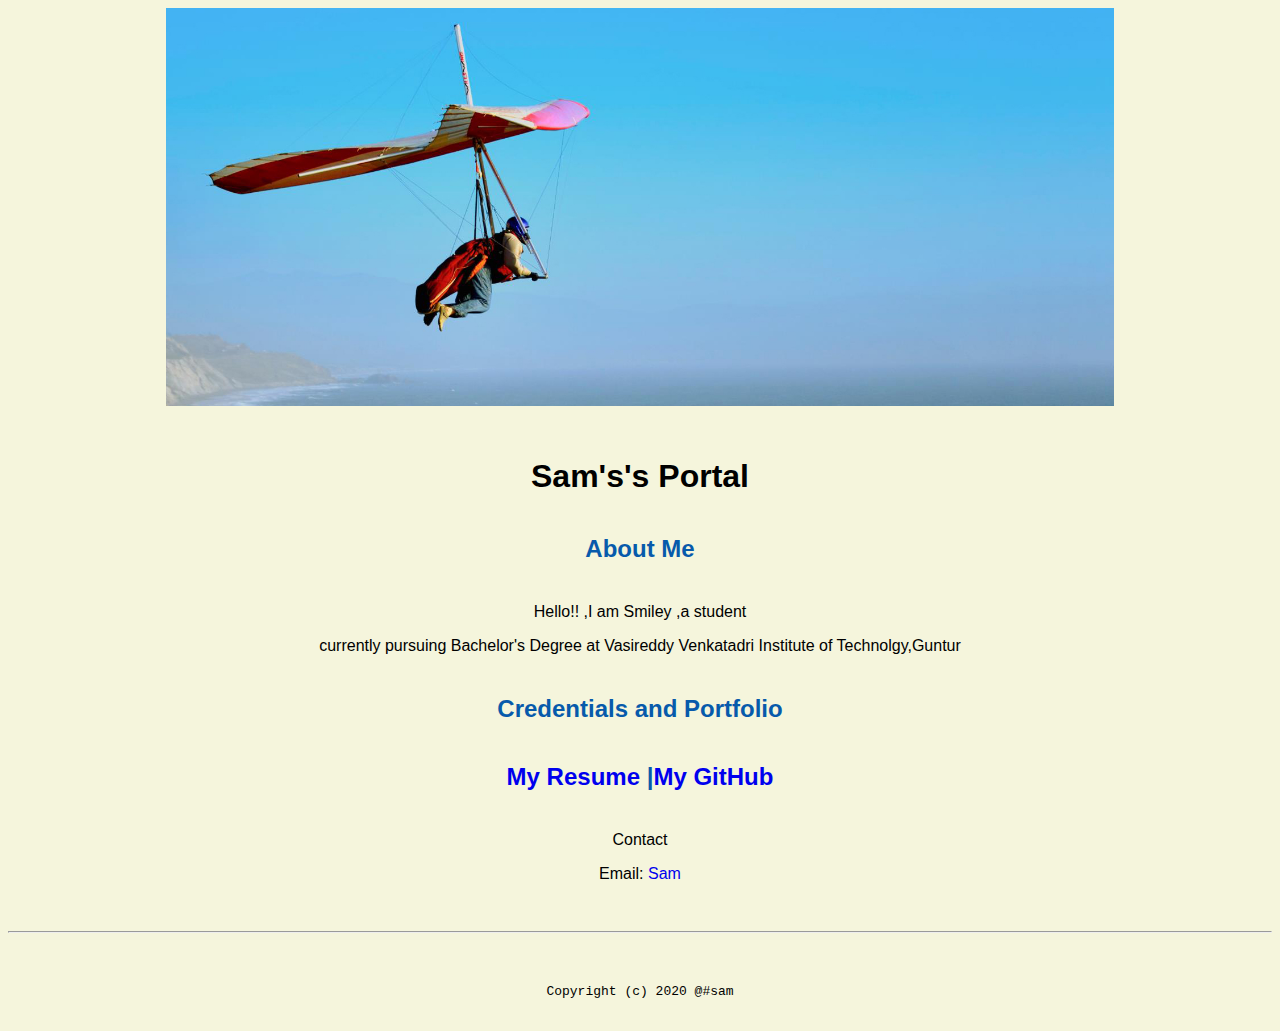
<file: index.html>
<!doctype html>

<!-- this is a comment for human! -->

<html lang="en">

  <header>
    <title>sam's portal</title>
    <link rel="stylesheet" href="css/master.css">
    <link rel="FaviconIcon" href="favicon.ico" type="image/x-icon">
    <link rel="shortcut" href="favicon.ico" type="image/x-icon">
    <meta name="viewport" content="width=device-width,initial-scale=1,shrink-to-fit-no">
    <meta name="name" content="Anjana's portal">
    <meta name="robots" content="noindex,nofollow">
  </header>

  <body>
    <img src="images/banner.jpg" width="75%" alt="banners">
<h1>Sam's's Portal</h1>
<h2>About Me</h2>
<p>Hello!! ,I am Smiley ,a student</p>
<p>currently pursuing Bachelor's Degree at Vasireddy Venkatadri Institute of Technolgy,Guntur</p>
<h2>Credentials and Portfolio</h2>

<h2><a href="resume.html">My Resume </a>|<a href="https://github.com/Anu910" >My GitHub</a></h2>
<p>Contact</p>

<p>Email: <a href="mailto:Sam90@1gmail.com">Sam</a></p>
  </body>

  <footer>
    <hr>
    <code>Copyright (c) 2020 @#sam

  </footer>

</html>
</file>
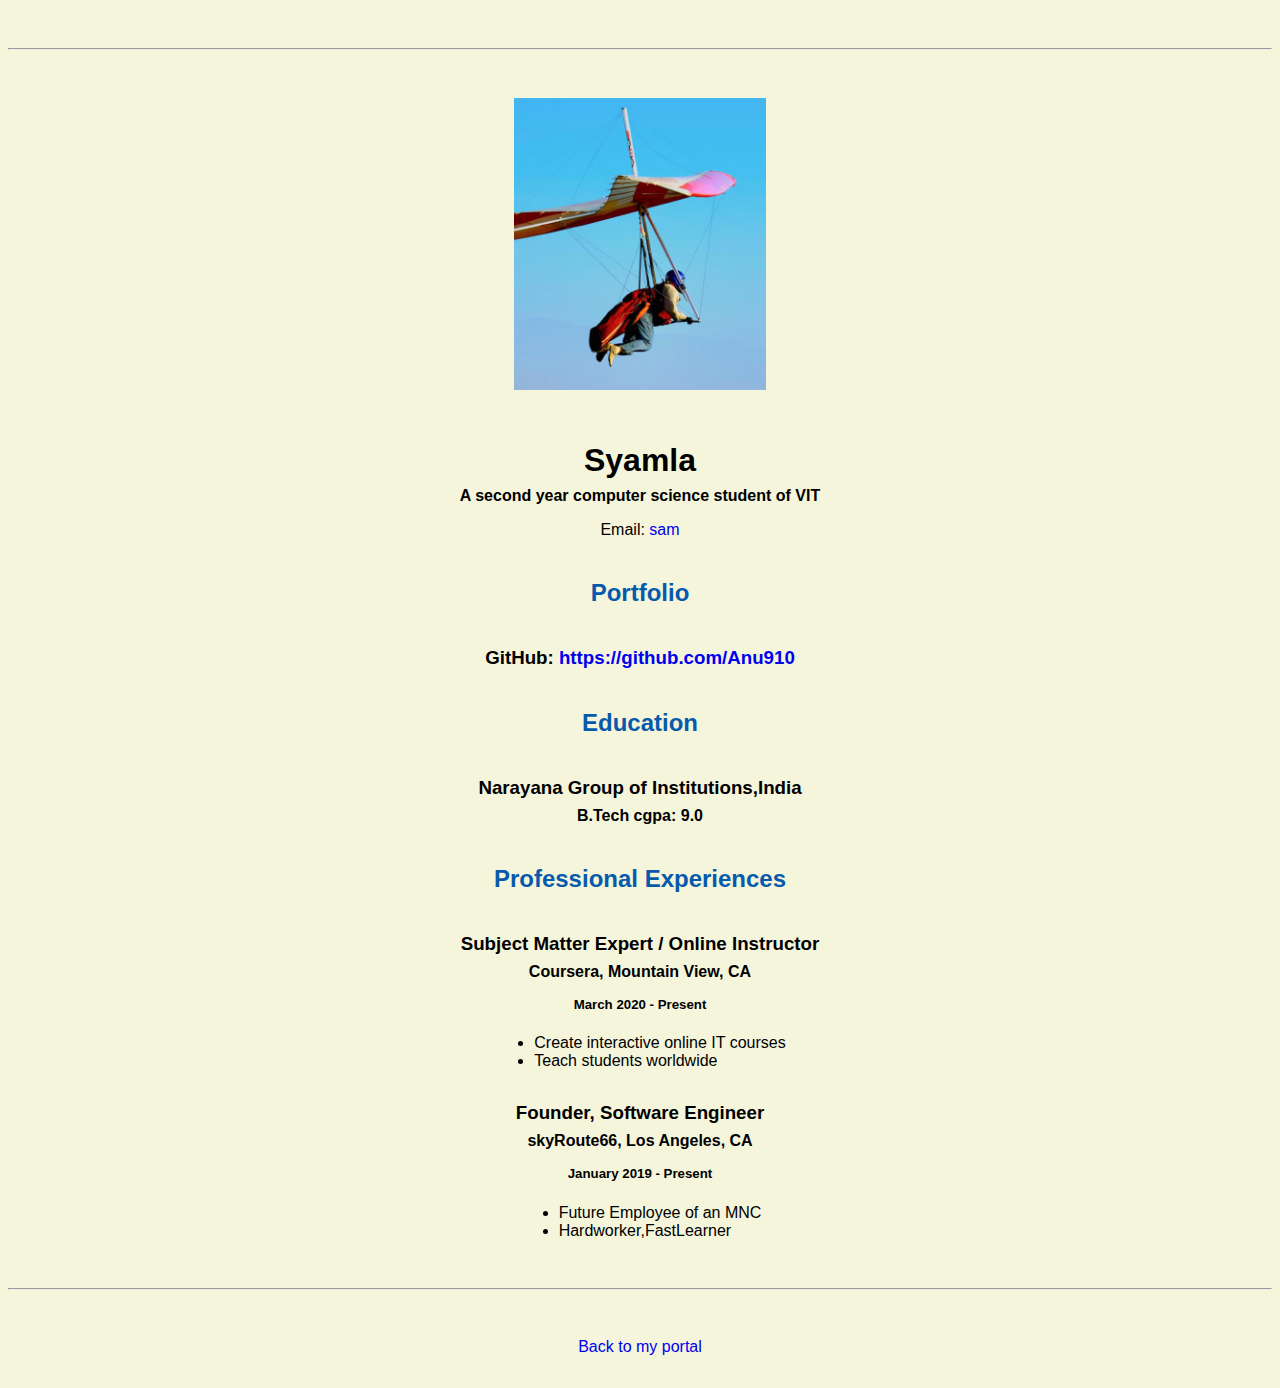
<file: resume.html>
<!doctype html>

<!-- this is a comment for human! -->

<html lang="en">

  <header>
    <title>Sam's Resume</title>
      <link rel="stylesheet" href="css/master.css">

      <link rel="FaviconIcon" href="favicon.ico" type="image/x-icon">
      <link rel="shortcut" href="favicon.ico" type="image/x-icon">
      <meta name="viewport" content="width=device-width,initial-scale=1,shrink-to-fit-no">
      <meta name="name" content="Anjana's portal">
      <meta name="robots" content="noindex,nofollow">
  </header>

  <body>
    <hr>

    <img src="images/headshot.jpg" alt="Harrison Kong's headshot" width="20%">

    <h1>Syamla</h1>
    <h4>A second year computer science student of VIT</h4>

    <p>Email: <a href="mailto:Sam90@gmail.com" target="_blank">sam</a></p>
    <!-- don't post physical address, personal phone number or other personal information on the web! -->

    <h2>Portfolio</h2>
      <h3>GitHub: <a href="https://github.com/Anu910" target="_blank">https://github.com/Anu910</a></h3>

    <h2>Education</h2>

    <h3>Narayana Group of Institutions,India</h3>
    <h4>B.Tech cgpa: 9.0</h4>

    <h2>Professional Experiences</h2>

    <h3>Subject Matter Expert / Online Instructor</h3>
    <h4>Coursera, Mountain View, CA</h4>
    <h5>March 2020 - Present</h5>
      <ul>
        <li>Create interactive online IT courses</li>
        <li>Teach students worldwide</li>
      </ul>

    <h3>Founder, Software Engineer</h3>
    <h4>skyRoute66, Los Angeles, CA</h4>
    <h5>January 2019 - Present</h5>
      <ul>
        <li> Future Employee of an MNC</li>
        <li>Hardworker,FastLearner</li>
      </ul>
  </body>

  <footer>
  <hr>
  <p><a href="index.html">Back to my portal</a><p>
  </footer>

</html>
</file>
<file: css/master.css>
/* Cascading stylesheet for the website */

/* Text inside these asterisks and slashes are comments for human */

  a {
    /* set the text color to blue here */
    text-decoration: none; /* This means we do not want hyperlinks to be underlined */
  }

  a:hover {
    color:red;/* set the text color to red here */
    text-decoration: none; /* This means we do not want hyperlinks to be underlined */
  }

  body {
  background-color: beige;
  color:black; /* set the background color here */
    /* set the text color to black here */
    /* set the font here */
    /* set the text alignment here */
    font-family: Arial,Helvetica,sans-serif;
    text-align:center;
   }

  footer {
    margin-top: 2rem;
    margin-bottom: 2rem;
  }

  h1 {
    margin-bottom: 0.5rem;
    margin-top: 3rem;
   }

  h2 {
    color:#075AAB;
    margin-bottom:2.5rem;
    margin-top:2.5rem;/* set the text color of to #075AAB here */
    /* set both the bottom margin and top margin to 2.5rem here */
   }

  h3 {
    margin-bottom: 0;
    margin-top: 2rem;
  }

  h4 {
    margin-bottom: 1rem;
    margin-top: 0.5rem;
  }

  h5 {
    margin-top: 0.5rem;
  }

  hr {
    margin-bottom: 3rem;
    margin-top: 3rem;
  }

  /* this controls how the bullet points in the resume page looks */
  ul {
    display: table;
    margin: 0 auto;
    text-align: left;
  }
</file>
